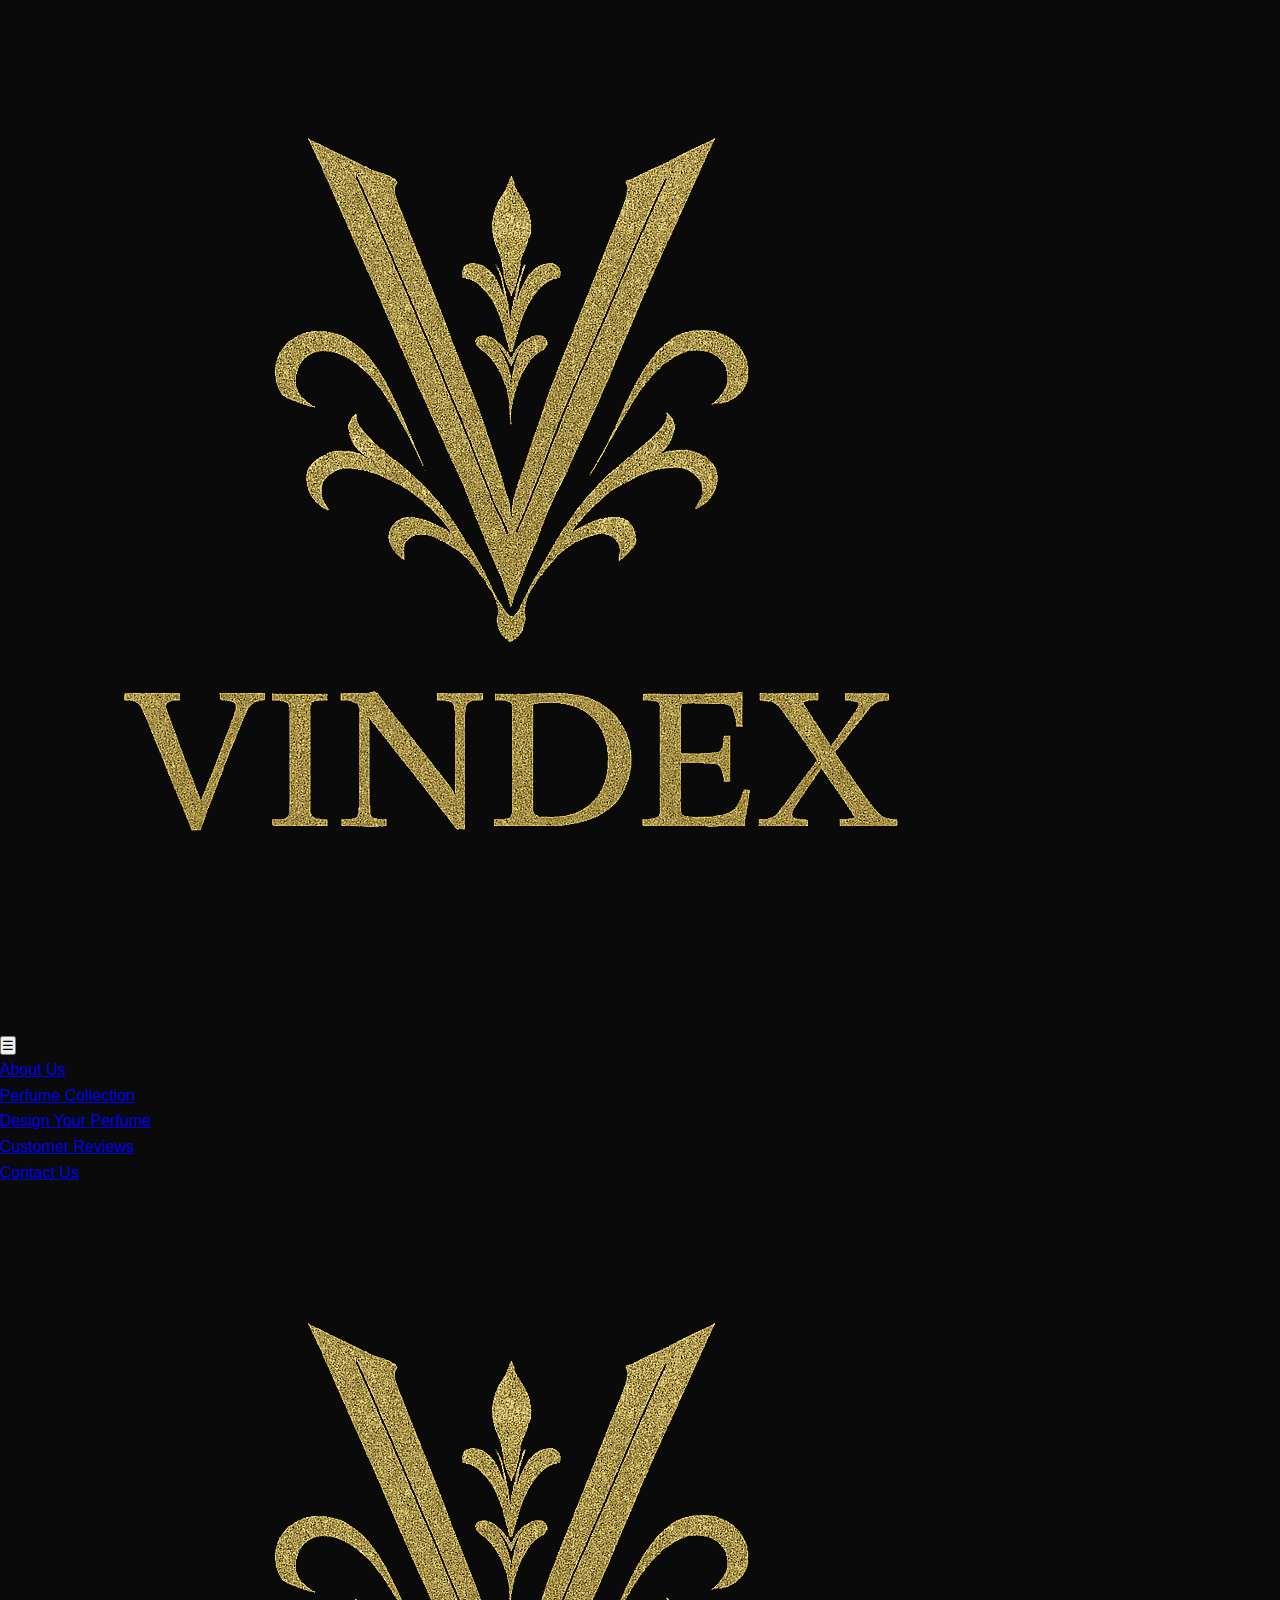
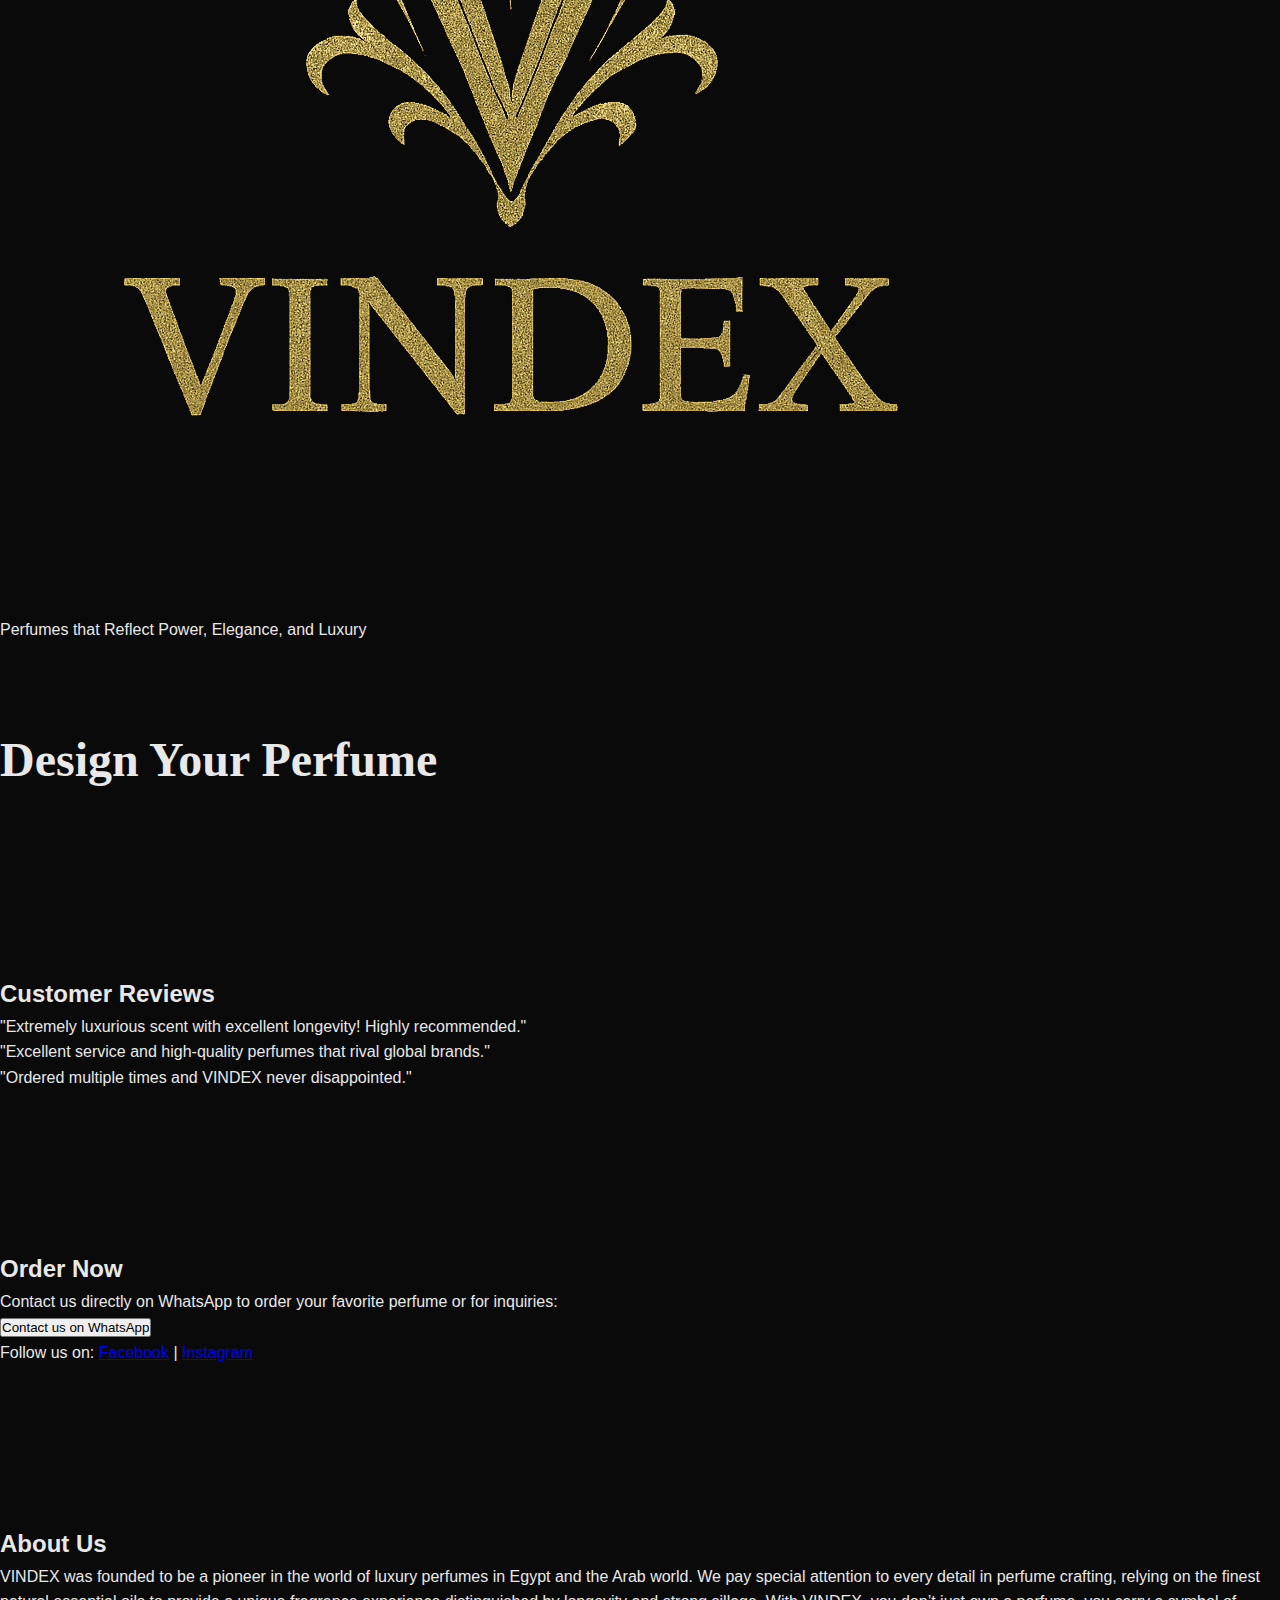
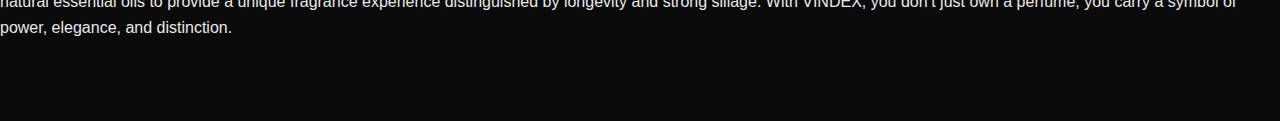
<file: index.html>
<!DOCTYPE html>
<html lang="en" dir="ltr">
<head>
  <meta charset="UTF-8" />
  <meta name="viewport" content="width=device-width, initial-scale=1" />
  <title>VINDEX | Luxury Perfumes</title>
  <link rel="icon" href="img/vindex_logo_transparent.png" type="image/png" />
  <link rel="stylesheet" href="https://cdn.jsdelivr.net/npm/swiper@11/swiper-bundle.min.css" />
  <link rel="stylesheet" href="css/style.css" />
</head>
<body>

  <nav>
    <div class="logo"><img src="img/vindex_logo_transparent.png" alt="logo" class="logo-bar"></div>
    <button id="menu-btn" aria-label="Toggle menu">&#9776;</button>
    <ul id="menu">
      <li><a href="#about">About Us</a></li>
      <li><a href="#perfumes">Perfume Collection</a></li>
      <li><a href="#design-perfume">Design Your Perfume</a></li>
      <li><a href="#reviews">Customer Reviews</a></li>
      <li><a href="#contact">Contact Us</a></li>
    </ul>
  </nav>

  <header>
    <img src="img/vindex_logo_transparent.png" alt="VINDEX Logo" class="logo-image" />
    <p>Perfumes that Reflect Power, Elegance, and Luxury</p>
  </header>

  <section class="perfume-customizer" id="design-perfume">
  <h2 class="section-title">Design Your Perfume</h2>

  <!-- Step 1: Choose Size -->
  <div class="custom-step">
    <h3> Choose Bottle Size</h3>
    <select id="perfume-size">
      <option value="" disabled selected>Select size</option>
      <option value="30ml" data-price="0">30ml</option>
      <option value="50ml" data-price="20">50ml (+20 EGP)</option>
      <option value="100ml" data-price="40">100ml (+40 EGP)</option>
    </select>
  </div>

  <!-- Step 2: Choose Bottle Type -->
  <div class="custom-step">
    <h3> Choose Bottle Type</h3>
    <select id="bottle-type">
      <option value="" disabled selected>Select bottle type</option>
      <option value="Plastic" data-price="50">Plastic (+50 EGP)</option>
      <option value="Glass" data-price="80">Glass (+80 EGP)</option>
      <option value="Luxury" data-price="120">Luxury (+120 EGP)</option>
    </select>
  </div>

  <!-- Step 3: Choose Alcohol Type -->
  <div class="custom-step">
    <h3> Men Perfume </h3>
    <select id="alcohol-type">
      <option value="" disabled selected>اختر برفيوم رجالي</option>
      <option value="Blue Ocean" data-price="400">Blue Ocean (+400 EGP)</option>
      <option value="Oud Touch" data-price="450">Oud Touch (+450 EGP)</option>
      <option value="Leather Amber" data-price="420">Leather Amber (+420 EGP)</option>
    </select>
  </div>

  <!-- Step 4: Choose Scent -->
  <!-- <div class="custom-step">
    <h3>Men</h3>
    <select id="male-perfumes">
      <option value="" disabled selected>اختر برفيوم رجالي</option>
      <option value="Blue Ocean" data-price="400">Blue Ocean (+400 EGP)</option>
      <option value="Oud Touch" data-price="450">Oud Touch (+450 EGP)</option>
      <option value="Leather Amber" data-price="420">Leather Amber (+420 EGP)</option>
    </select>
  </div>

  <div class="custom-step">
    <h3>Women</h3>
    <select id="female-perfumes">
      <option value="" disabled selected>اختر برفيوم نسائي</option>
      <option value="Vanilla Musk" data-price="390">Vanilla Musk (+390 EGP)</option>
      <option value="Sweet Rose" data-price="410">Sweet Rose (+410 EGP)</option>
      <option value="Fresh Citrus" data-price="380">Fresh Citrus (+380 EGP)</option>
    </select>
  </div> -->

  <!-- Step 5: Choose Packaging -->
  <div class="custom-step">
    <h3>Women Perfumes</h3>
    <select id="packaging-select">
      <option value="" disabled selected>اختر برفيوم نسائي</option>
      <option value="Vanilla Musk" data-price="390">Vanilla Musk (+390 EGP)</option>
      <option value="Sweet Rose" data-price="410">Sweet Rose (+410 EGP)</option>
      <option value="Fresh Citrus" data-price="380">Fresh Citrus (+380 EGP)</option>
    </select>
  </div>

  <!-- Order Summary -->
  <div id="order-summary" class="section custom-step">
    <h3> Order summary </h3>
    <p id="summary-size">Size: ---</p>
    <p id="summary-bottle">Bottle: ---</p>
    <p id="summary-alcohol">perfume: ---</p>
    <p id="summary-packaging">perfume: ---</p>
    <!-- <p id="summary-perfume">Perfume: ---</p> -->
    <p id="total-price">Total Price: 0 EGP</p>
    <button id="checkout-button">Next</button>
  </div>

  <!-- Customer Info Form -->
  <form id="customer-form" style="display: none; margin-top: 20px;">
    <h3>Enter Your Details</h3>
    <input type="text" id="customer-name" placeholder="Full Name" required />
    <input type="text" id="customer-phone" placeholder="Phone Number" required />
    <textarea id="customer-address" placeholder="Delivery Address" required></textarea>
    <button type="button" id="submit-order">Send Order</button>
  </form>
</section>


  <section id="reviews" class="interactive-section">
    <h2>Customer Reviews</h2>
    <div class="reviews-container">
      <div class="review">"Extremely luxurious scent with excellent longevity! Highly recommended."</div>
      <div class="review">"Excellent service and high-quality perfumes that rival global brands."</div>
      <div class="review">"Ordered multiple times and VINDEX never disappointed."</div>
    </div>
  </section>

  <section id="contact" class="contact interactive-section">
    <h2>Order Now</h2>
    <p>Contact us directly on WhatsApp to order your favorite perfume or for inquiries:</p>
    <a href="https://wa.me/+201055741189" target="_blank" rel="noopener noreferrer">
      <button class="cta-button">Contact us on WhatsApp</button>
    </a>
    <p>
      Follow us on:
      <a href="https://www.facebook.com/Abody710" target="_blank" rel="noopener noreferrer">Facebook</a> |
      <a href="https://www.instagram.com/karim.abdelrahman2023" target="_blank" rel="noopener noreferrer">Instagram</a>
    </p>
  </section>

  <section id="about" class="interactive-section">
    <h2>About Us</h2>
    <p>
      VINDEX was founded to be a pioneer in the world of luxury perfumes in Egypt and the Arab world.
      We pay special attention to every detail in perfume crafting, relying on the finest natural essential oils
      to provide a unique fragrance experience distinguished by longevity and strong sillage.
      With VINDEX, you don’t just own a perfume, you carry a symbol of power, elegance, and distinction.
    </p>
  </section>
  <!-- Order Confirmation Message -->



  <script src="https://cdn.jsdelivr.net/npm/swiper@11/swiper-bundle.min.js"></script>
  <script src="js/main.js"></script>
</body>
</html>
</file>
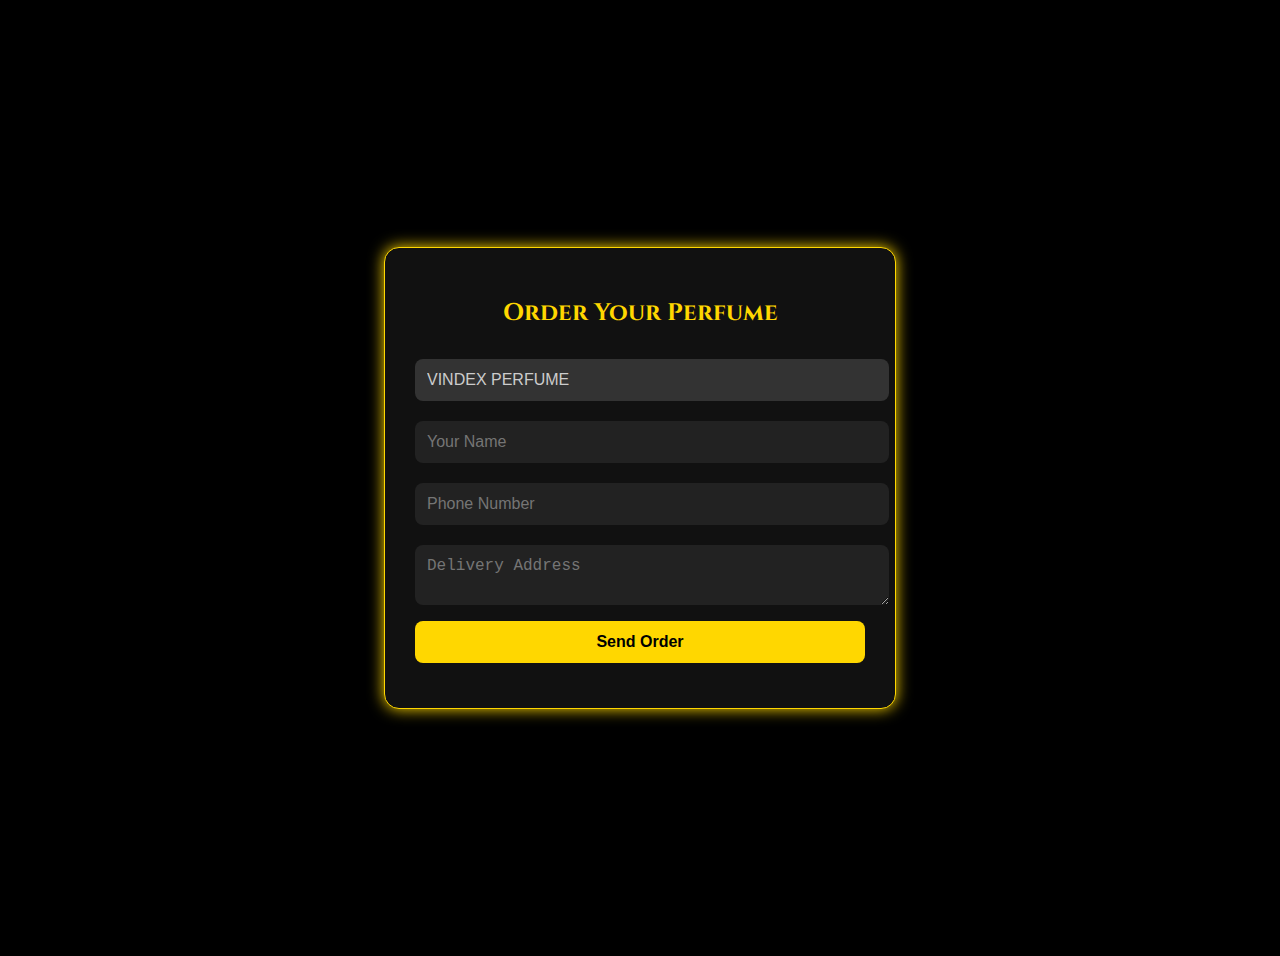
<file: order-form.htm>
<!DOCTYPE html>
<html lang="en">
<head>
  <meta charset="UTF-8" />
  <title>Order Now | VINDEX</title>
  <link rel="stylesheet" href="https://fonts.googleapis.com/css2?family=Cinzel:wght@600&display=swap">
   <link rel="icon" href="img/vindex_logo_transparent.png" type="image/png" />
  <style>
    body {
      background-color: #000;
      color: #fff;
      font-family: 'Cinzel', serif;
      display: flex;
      justify-content: center;
      align-items: center;
      min-height: 100vh;
      padding: 20px;
    }

    .form-container {
      background-color: #111;
      border: 1px solid gold;
      border-radius: 15px;
      padding: 30px;
      max-width: 450px;
      width: 100%;
      box-shadow: 0 0 15px gold;
    }

    h2 {
      text-align: center;
      color: gold;
      margin-bottom: 20px;
    }

    input, textarea {
      width: 100%;
      padding: 12px;
      margin: 10px 0;
      border: none;
      border-radius: 8px;
      background-color: #222;
      color: #fff;
      font-size: 16px;
    }

    input[readonly] {
      background-color: #333;
      color: #ccc;
    }

    button {
      background-color: gold;
      color: #000;
      padding: 12px;
      font-weight: bold;
      font-size: 16px;
      border: none;
      border-radius: 8px;
      cursor: pointer;
      transition: background 0.3s;
      width: 100%;
    }

    button:hover {
      background-color: #d4af37;
    }

    .message {
      text-align: center;
      margin-top: 15px;
      font-size: 16px;
    }

    .message.success {
      color: #4caf50;
    }

    .message.error {
      color: #f44336;
    }
  </style>
</head>
<body>
  <div class="form-container">
    <h2>Order Your Perfume</h2>
    <form id="orderForm">
      <input type="text" id="product" name="product" readonly />
      <input type="text" name="name" placeholder="Your Name" required />
      <input type="tel" name="phone" placeholder="Phone Number" required />
      <textarea name="address" placeholder="Delivery Address" required></textarea>
      <button type="submit">Send Order</button>
      <div class="message" id="formMessage"></div>
    </form>
  </div>

  <script>
    const urlParams = new URLSearchParams(window.location.search);
    const product = urlParams.get('product') || "VINDEX Perfume";
    document.getElementById("product").value = product.replace(/-/g, " ").toUpperCase();

    const form = document.getElementById("orderForm");
    const message = document.getElementById("formMessage");

    form.addEventListener("submit", function (e) {
      e.preventDefault();

      const data = {
        product: form.product.value,
        name: form.name.value,
        phone: form.phone.value,
        address: form.address.value
      };

      fetch("https://script.google.com/macros/s/AKfycbwyvWgUjzFs4FUiuTMKxIYkENFi_9YTqfH4QreRj8_mNTAGmud45_VYunbrzpkEs5bVww/exec", {
        method: "POST",
        body: JSON.stringify(data)
      })
      .then(res => res.json())
      .then(response => {
        if (response.result === "success") {
          message.textContent = "✅ Your order has been sent successfully!";
          message.className = "message success";
          form.reset();
          form.product.value = product.replace(/-/g, " ").toUpperCase();
        } else {
          throw new Error("Failed");
        }
      })
      .catch(error => {
        message.textContent = "❌ Failed to send order. Please try again.";
        message.className = "message error";
        console.error(error);
      });
    });
  </script>
</body>
</html>
</file>
<file: css/style.css>
/* ====================== */
/*    GLOBAL VARIABLES    */
/* ====================== */
:root {
  /* Colors */
  --gold-primary: #D4AF37;
  --gold-secondary: #F4E4C1;
  --gold-dark: #B8941F;
  --black-primary: #0A0A0A;
  --black-secondary: #1A1A1A;
  --black-lighter: #2A2A2A;
  --white: #FFFFFF;
  --text-light: #E8E8E8;
  --text-muted: #A0A0A0;
  
  /* Typography */
  --font-primary: 'Playfair Display', serif;
  --font-secondary: 'Poppins', sans-serif;
  
  /* Transitions */
  --transition-fast: 0.3s cubic-bezier(0.4, 0, 0.2, 1);
  --transition-smooth: 0.5s cubic-bezier(0.4, 0, 0.2, 1);
  
  /* Shadows */
  --shadow-sm: 0 2px 10px rgba(0, 0, 0, 0.1);
  --shadow-md: 0 5px 20px rgba(0, 0, 0, 0.2);
  --shadow-lg: 0 10px 40px rgba(0, 0, 0, 0.3);
  --shadow-gold: 0 0 30px rgba(212, 175, 55, 0.3);
}

/* ====================== */
/*      RESET & BASE      */
/* ====================== */
* {
  margin: 0;
  padding: 0;
  box-sizing: border-box;
}

html {
  scroll-behavior: smooth;
}

body {
  font-family: var(--font-secondary);
  background-color: var(--black-primary);
  color: var(--text-light);
  line-height: 1.6;
  overflow-x: hidden;
}

/* ====================== */
/*       PRELOADER        */
/* ====================== */
.preloader {
  position: fixed;
  top: 0;
  left: 0;
  width: 100%;
  height: 100vh;
  background: var(--black-primary);
  display: flex;
  justify-content: center;
  align-items: center;
  z-index: 10000;
  transition: opacity 0.5s, visibility 0.5s;
}

.preloader.fade-out {
  opacity: 0;
  visibility: hidden;
}

.loader {
  text-align: center;
}

.loader-logo {
  width: 120px;
  animation: pulse 2s infinite;
}

.loader-bar {
  width: 120px;
  height: 3px;
  background: var(--black-lighter);
  margin-top: 20px;
  position: relative;
  overflow: hidden;
}

.loader-bar::after {
  content: '';
  position: absolute;
  left: -100%;
  width: 100%;
  height: 100%;
  background: linear-gradient(90deg, transparent, var(--gold-primary), transparent);
  animation: loading 1.5s infinite;
}

@keyframes loading {
  0% { left: -100%; }
  100% { left: 100%; }
}

@keyframes pulse {
  0%, 100% { transform: scale(1); }
  50% { transform: scale(1.05); }
}

/* ====================== */
/*      NAVIGATION        */
/* ====================== */
.navbar {
  position: fixed;
  top: 0;
  width: 100%;
  background: rgba(10, 10, 10, 0.95);
  backdrop-filter: blur(10px);
  z-index: 1000;
  transition: var(--transition-smooth);
}

.navbar.scrolled {
  background: rgba(10, 10, 10, 0.98);
  box-shadow: var(--shadow-md);
}

.nav-container {
  max-width: 1400px;
  margin: 0 auto;
  display: flex;
  justify-content: space-between;
  align-items: center;
  padding: 1rem 2rem;
}

.logo-img {
  height: 50px;
  transition: var(--transition-fast);
}

.logo-img:hover {
  transform: scale(1.05);
}

.nav-menu {
  display: flex;
  list-style: none;
  gap: 2rem;
}

.nav-link {
  color: var(--text-light);
  text-decoration: none;
  font-weight: 500;
  font-size: 0.95rem;
  text-transform: uppercase;
  letter-spacing: 1px;
  position: relative;
  transition: var(--transition-fast);
}

.nav-link::after {
  content: '';
  position: absolute;
  bottom: -5px;
  left: 0;
  width: 0;
  height: 2px;
  background: var(--gold-primary);
  transition: var(--transition-fast);
}

.nav-link:hover::after,
.nav-link.active::after {
  width: 100%;
}

.nav-link:hover {
  color: var(--gold-primary);
}

.hamburger {
  display: none;
  flex-direction: column;
  cursor: pointer;
}

.hamburger span {
  width: 25px;
  height: 3px;
  background: var(--gold-primary);
  margin: 3px 0;
  transition: var(--transition-fast);
}

/* ====================== */
/*      HERO SECTION      */
/* ====================== */
.hero {
  position: relative;
  min-height: 100vh;
  display: flex;
  align-items: center;
  justify-content: center;
  overflow: hidden;
}

.hero-bg {
  position: absolute;
  top: 0;
  left: 0;
  width: 100%;
  height: 100%;
  background: linear-gradient(135deg, var(--black-primary) 0%, var(--black-secondary) 100%);
  z-index: -1;
}

.hero-particles {
  position: absolute;
  width: 100%;
  height: 100%;
  background-image: radial-gradient(circle, var(--gold-primary) 1px, transparent 1px);
  background-size: 50px 50px;
  opacity: 0.1;
  animation: float 20s infinite linear;
}

@keyframes float {
  0% { transform: translate(0, 0); }
  100% { transform: translate(-50px, -50px); }
}

.hero-content {
  text-align: center;
  z-index: 1;
  padding: 2rem;
}

.hero-logo {
  width: 200px;
  margin-bottom: 2rem;
  animation: fadeInDown 1s ease;
}

.hero-title {
  font-family: var(--font-primary);
  font-size: clamp(3rem, 8vw, 6rem);
  font-weight: 900;
  margin-bottom: 1rem;
  letter-spacing: 3px;
}

.gold-text {
  background: linear-gradient(135deg, var(--gold-primary), var(--gold-secondary));
  -webkit-background-clip: text;
  -webkit-text-fill-color: transparent;
  background-clip: text;
}

.hero-subtitle {
  font-size: clamp(1rem, 2vw, 1.5rem);
  color: var(--text-muted);
  margin-bottom: 3rem;
  font-weight: 300;
}

.hero-cta {
  display: flex;
  gap: 1.5rem;
  justify-content: center;
  flex-wrap: wrap;
}

.btn {
  padding: 1rem 2.5rem;
  border: none;
  border-radius: 50px;
  font-weight: 600;
  text-transform: uppercase;
  letter-spacing: 1px;
  cursor: pointer;
  transition: var(--transition-fast);
  text-decoration: none;
  display: inline-block;
  font-size: 0.9rem;
}

.btn-primary {
  background: linear-gradient(135deg, var(--gold-primary), var(--gold-dark));
  color: var(--black-primary);
  box-shadow: var(--shadow-gold);
}

.btn-primary:hover {
  transform: translateY(-3px);
  box-shadow: 0 0 40px rgba(212, 175, 55, 0.5);
}

.btn-outline {
  background: transparent;
  color: var(--gold-primary);
  border: 2px solid var(--gold-primary);
}

.btn-outline:hover {
  background: var(--gold-primary);
  color: var(--black-primary);
  transform: translateY(-3px);
}

.scroll-indicator {
  position: absolute;
  bottom: 30px;
  left: 50%;
  transform: translateX(-50%);
  animation: bounce 2s infinite;
}

.scroll-indicator span {
  display: block;
  width: 30px;
  height: 50px;
  border: 2px solid var(--gold-primary);
  border-radius: 25px;
  position: relative;
}

.scroll-indicator span::after {
  content: '';
  position: absolute;
  top: 10px;
  left: 50%;
  transform: translateX(-50%);
  width: 4px;
  height: 10px;
  background: var(--gold-primary);
  border-radius: 2px;
  animation: scroll 2s infinite;
}

@keyframes bounce {
  0%, 20%, 50%, 80%, 100% { transform: translateX(-50%) translateY(0); }
  40% { transform: translateX(-50%) translateY(-10px); }
  60% { transform: translateX(-50%) translateY(-5px); }
}

@keyframes scroll {
  0% { opacity: 1; top: 10px; }
  100% { opacity: 0; top: 30px; }
}

/* ====================== */
/*       SECTIONS         */
/* ====================== */
.container {
  max-width: 1400px;
  margin: 0 auto;
  padding: 0 2rem;
}

section {
  padding: 5rem 0;
}

.section-header {
  text-align: center;
  margin-bottom: 4rem;
}

.section-title {
  font-family: var(--font-primary);
  font-size: clamp(2rem, 4vw, 3rem);
  font-weight: 700;
  margin-bottom: 1rem;
}

.title-underline {
  width: 80px;
  height: 3px;
  background: linear-gradient(90deg, transparent, var(--gold-primary), transparent);
  margin: 0 auto;
}

/* ====================== */
/*     ABOUT SECTION      */
/* ====================== */
.about-section {
  background: var(--black-secondary);
}

.about-content {
  display: grid;
  grid-template-columns: 1fr 1fr;
  gap: 4rem;
  align-items: center;
}

.about-text p {
  margin-bottom: 1.5rem;
  color: var(--text-muted);
  line-height: 1.8;
}

.about-features {
  display: flex;
  gap: 2rem;
  margin-top: 2rem;
}

.feature {
  display: flex;
  align-items: center;
  gap: 0.5rem;
}

.feature i {
  color: var(--gold-primary);
  font-size: 1.5rem;
}

.about-image {
  position: relative;
}

.image-wrapper {
  position: relative;
  overflow: hidden;
  border-radius: 20px;
  box-shadow: var(--shadow-lg);
}

.image-wrapper::before {
  content: '';
  position: absolute;
  top: -50%;
  left: -50%;
  width: 200%;
  height: 200%;
  background: linear-gradient(45deg, transparent, var(--gold-primary), transparent);
  opacity: 0;
  transition: var(--transition-smooth);
}

.image-wrapper:hover::before {
  opacity: 0.3;
  animation: shimmer 0.5s;
}

@keyframes shimmer {
  0% { transform: rotate(0deg); }
  100% { transform: rotate(45deg); }
}

.image-wrapper img {
  width: 100%;
  height: auto;
  display: block;
  transition: var(--transition-smooth);
}

.image-wrapper:hover img {
  transform: scale(1.05);
}

/* ====================== */
/*   COLLECTION SECTION   */
/* ====================== */
.collection-grid {
  display: grid;
  grid-template-columns: repeat(auto-fit, minmax(300px, 1fr));
  gap: 2rem;
}

.collection-card {
  position: relative;
  overflow: hidden;
  border-radius: 20px;
  height: 400px;
  cursor: pointer;
}

.card-image {
  position: relative;
  width: 100%;
  height: 100%;
}

.card-image img {
  width: 100%;
  height: 100%;
  object-fit: cover;
  transition: var(--transition-smooth);
}

.card-overlay {
  position: absolute;
  bottom: 0;
  left: 0;
  right: 0;
  background: linear-gradient(to top, rgba(0, 0, 0, 0.9), transparent);
  padding: 2rem;
  transform: translateY(20px);
  opacity: 0;
  transition: var(--transition-smooth);
}

.collection-card:hover .card-overlay {
  transform: translateY(0);
  opacity: 1;
}

.collection-card:hover img {
  transform: scale(1.1);
}

.card-overlay h3 {
  font-family: var(--font-primary);
  font-size: 1.5rem;
  color: var(--gold-primary);
  margin-bottom: 0.5rem;
}

.card-overlay p {
  color: var(--text-muted);
  margin-bottom: 1rem;
}

.btn-explore {
  color: var(--gold-primary);
  text-decoration: none;
  font-weight: 600;
  transition: var(--transition-fast);
}

.btn-explore:hover {
  color: var(--gold-secondary);
}

/* ====================== */
/*   CUSTOMIZER SECTION   */
/* ====================== */
.customizer-section {
  background: var(--black-secondary);
}

.customizer-wrapper {
  background: var(--black-lighter);
  border-radius: 30px;
  padding: 3rem;
  box-shadow: var(--shadow-lg);
}

.progress-bar {
  display: flex;
  justify-content: space-between;
  margin-bottom: 3rem;
  position: relative;
}

.progress-bar::before {
  content: '';
  position: absolute;
  top: 25px;
  left: 0;
  right: 0;
  height: 2px;
  background: var(--black-secondary);
  z-index: 0;
}

.progress-step {
  position: relative;
  text-align: center;
  flex: 1;
  z-index: 1;
}

.step-number {
  width: 50px;
  height: 50px;
  background: var(--black-secondary);
  border: 3px solid var(--black-lighter);
  border-radius: 50%;
  display: flex;
  align-items: center;
  justify-content: center;
  margin: 0 auto 0.5rem;
  font-weight: 600;
  transition: var(--transition-fast);
}

.progress-step.active .step-number {
  background: var(--gold-primary);
  color: var(--black-primary);
  border-color: var(--gold-primary);
  box-shadow: var(--shadow-gold);
}

.progress-step.completed .step-number {
  background: var(--gold-dark);
  color: var(--white);
  border-color: var(--gold-dark);
}

.progress-step span {
  font-size: 0.875rem;
  color: var(--text-muted);
}

.progress-step.active span {
  color: var(--gold-primary);
}

.custom-step {
  display: none;
}

.custom-step.step-active {
  display: block;
  animation: fadeIn 0.5s;
}

@keyframes fadeIn {
  from {
    opacity: 0;
    transform: translateY(20px);
  }
  to {
    opacity: 1;
    transform: translateY(0);
  }
}

.custom-step h3 {
  font-family: var(--font-primary);
  font-size: 1.75rem;
  margin-bottom: 2rem;
  color: var(--gold-primary);
}

.custom-step h3 i {
  margin-right: 0.5rem;
}

.option-cards {
  display: grid;
  grid-template-columns: repeat(auto-fit, minmax(150px, 1fr));
  gap: 1.5rem;
  margin-bottom: 2rem;
}

.option-card {
  background: var(--black-secondary);
  border: 2px solid transparent;
  border-radius: 15px;
  padding: 2rem 1rem;
  text-align: center;
  cursor: pointer;
  transition: var(--transition-fast);
}

.option-card:hover {
  border-color: var(--gold-primary);
  transform: translateY(-5px);
  box-shadow: var(--shadow-gold);
}

.option-card.selected {
  background: linear-gradient(135deg, rgba(212, 175, 55, 0.1), rgba(212, 175, 55, 0.05));
  border-color: var(--gold-primary);
}

.option-icon {
  font-size: 2rem;
  color: var(--gold-primary);
  margin-bottom: 1rem;
}

.option-name {
  font-weight: 600;
  margin-bottom: 0.5rem;
}

.option-price {
  color: var(--text-muted);
  font-size: 0.875rem;
}

.hidden-select {
  display: none;
}

.perfume-select-wrapper {
  margin-bottom: 2rem;
}

.perfume-select {
  width: 100%;
  padding: 1rem;
  background: var(--black-secondary);
  border: 2px solid var(--gold-primary);
  border-radius: 10px;
  color: var(--text-light);
  font-size: 1rem;
  cursor: pointer;
  transition: var(--transition-fast);
}

.perfume-select:focus {
  outline: none;
  box-shadow: var(--shadow-gold);
}

.perfume-select option {
  background: var(--black-secondary);
  color: var(--text-light);
}

.perfume-select optgroup {
  font-weight: 600;
  color: var(--gold-primary);
}

.step-navigation {
  display: flex;
  justify-content: space-between;
  margin-top: 2rem;
}

.btn-nav {
  padding: 0.75rem 2rem;
  background: var(--gold-primary);
  color: var(--black-primary);
  border: none;
  border-radius: 50px;
  font-weight: 600;
  cursor: pointer;
  transition: var(--transition-fast);
}

.btn-nav:hover:not(:disabled) {
  background: var(--gold-dark);
  transform: translateY(-2px);
}

.btn-nav:disabled {
  background: var(--black-secondary);
  color: var(--text-muted);
  cursor: not-allowed;
}

.order-summary-card {
  background: var(--black-secondary);
  border-radius: 20px;
  padding: 2rem;
  margin-top: 3rem;
  border: 1px solid var(--gold-primary);
}

.order-summary-card h3 {
  font-family: var(--font-primary);
  font-size: 1.5rem;
  color: var(--gold-primary);
  margin-bottom: 1.5rem;
}

.summary-items {
  margin-bottom: 1.5rem;
}

.summary-item {
  display: flex;
  justify-content: space-between;
  padding: 0.75rem 0;
  border-bottom: 1px solid rgba(255, 255, 255, 0.1);
}

.summary-item:last-child {
  border-bottom: none;
}

.summary-total {
  display: flex;
  justify-content: space-between;
  align-items: center;
  padding-top: 1rem;
  margin-top: 1rem;
  border-top: 2px solid var(--gold-primary);
  font-size: 1.25rem;
  font-weight: 600;
}

#total-price {
  color: var(--gold-primary);
  font-size: 1.5rem;
}

.btn-checkout {
  width: 100%;
  padding: 1rem;
  background: linear-gradient(135deg, var(--gold-primary), var(--gold-dark));
  color: var(--black-primary);
  border: none;
  border-radius: 50px;
  font-weight: 600;
  font-size: 1.1rem;
  cursor: pointer;
  transition: var(--transition-fast);
  margin-top: 1.5rem;
}

.btn-checkout:hover:not(:disabled) {
  transform: translateY(-3px);
  box-shadow: var(--shadow-gold);
}

.btn-checkout:disabled {
  background: var(--black-secondary);
  color: var(--text-muted);
  cursor: not-allowed;
}

.customer-form-card {
  display: none;
  background: var(--black-secondary);
  border-radius: 20px;
  padding: 2rem;
  margin-top: 2rem;
  border: 1px solid var(--gold-primary);
  animation: fadeIn 0.5s;
}

.customer-form-card h3 {
  font-family: var(--font-primary);
  font-size: 1.5rem;
  color: var(--gold-primary);
  margin-bottom: 1.5rem;
}

.form-group {
  margin-bottom: 1.5rem;
}

.form-group label {
  display: block;
  margin-bottom: 0.5rem;
  color: var(--text-muted);
  font-weight: 500;
}

.form-group input,
.form-group textarea {
  width: 100%;
  padding: 0.75rem;
  background: var(--black-lighter);
  border: 1px solid rgba(255, 255, 255, 0.1);
  border-radius: 10px;
  color: var(--text-light);
  font-size: 1rem;
  transition: var(--transition-fast);
}

.form-group input:focus,
.form-group textarea:focus {
  outline: none;
  border-color: var(--gold-primary);
  box-shadow: 0 0 10px rgba(212, 175, 55, 0.2);
}

.form-group textarea {
  resize: vertical;
  font-family: inherit;
}

.btn-submit {
  width: 100%;
  padding: 1rem;
  background: linear-gradient(135deg, #25D366, #128C7E);
  color: var(--white);
  border: none;
  border-radius: 50px;
  font-weight: 600;
  font-size: 1.1rem;
  cursor: pointer;
  transition: var(--transition-fast);
}

.btn-submit:hover {
  transform: translateY(-3px);
  box-shadow: 0 0 30px rgba(37, 211, 102, 0.4);
}

/* ====================== */
/*    REVIEWS SECTION     */
/* ====================== */
.reviews-section {
  background: var(--black-primary);
}

.reviews-swiper {
  padding: 2rem 0;
}

.review-card {
  background: var(--black-secondary);
  border-radius: 20px;
  padding: 2rem;
  height: 100%;
  transition: var(--transition-fast);
}

.review-card:hover {
  transform: translateY(-5px);
  box-shadow: var(--shadow-gold);
}

.stars {
  color: var(--gold-primary);
  margin-bottom: 1rem;
}

.stars i {
  font-size: 1.2rem;
  margin-right: 0.25rem;
}

.review-card p {
  color: var(--text-muted);
  line-height: 1.8;
  margin-bottom: 1.5rem;
  font-style: italic;
}

.reviewer {
  display: flex;
  align-items: center;
  gap: 1rem;
}

.reviewer-avatar {
  width: 50px;
  height: 50px;
  background: linear-gradient(135deg, var(--gold-primary), var(--gold-dark));
  color: var(--black-primary);
  border-radius: 50%;
  display: flex;
  align-items: center;
  justify-content: center;
  font-weight: 600;
}

.reviewer-info h4 {
  font-size: 1rem;
  margin-bottom: 0.25rem;
}

.reviewer-info span {
  font-size: 0.875rem;
  color: var(--text-muted);
}

.swiper-pagination-bullet {
  background: var(--gold-primary);
}

/* ====================== */
/*    CONTACT SECTION     */
/* ====================== */
.contact-section {
  background: var(--black-secondary);
}

.contact-content {
  display: grid;
  grid-template-columns: 1fr 1fr;
  gap: 4rem;
  align-items: center;
}

.contact-info h3 {
  font-family: var(--font-primary);
  font-size: 2rem;
  margin-bottom: 1rem;
  color: var(--gold-primary);
}

.contact-info p {
  color: var(--text-muted);
  margin-bottom: 2rem;
  line-height: 1.8;
}

.contact-methods {
  display: flex;
  flex-direction: column;
  gap: 1.5rem;
  margin-bottom: 2rem;
}

.contact-method {
  display: flex;
  align-items: center;
  gap: 1rem;
  padding: 1rem;
  background: var(--black-lighter);
  border-radius: 15px;
  text-decoration: none;
  color: var(--text-light);
  transition: var(--transition-fast);
}

.contact-method:hover {
  transform: translateX(10px);
  box-shadow: var(--shadow-gold);
}

.contact-method i {
  font-size: 2rem;
  color: var(--gold-primary);
}

.contact-method h4 {
  font-size: 1rem;
  margin-bottom: 0.25rem;
}

.contact-method span {
  color: var(--text-muted);
  font-size: 0.875rem;
}

.social-links {
  display: flex;
  gap: 1rem;
}

.social-link {
  width: 50px;
  height: 50px;
  background: var(--black-lighter);
  border-radius: 50%;
  display: flex;
  align-items: center;
  justify-content: center;
  color: var(--gold-primary);
  text-decoration: none;
  transition: var(--transition-fast);
}

.social-link:hover {
  background: var(--gold-primary);
  color: var(--black-primary);
  transform: translateY(-5px);
}

.contact-image img {
  width: 100%;
  border-radius: 20px;
  box-shadow: var(--shadow-lg);
}

/* ====================== */
/*        FOOTER          */
/* ====================== */
.footer {
  background: var(--black-primary);
  padding: 3rem 0 1rem;
  border-top: 1px solid rgba(212, 175, 55, 0.2);
}

.footer-content {
  display: grid;
  grid-template-columns: 2fr 1fr 2fr;
  gap: 3rem;
  margin-bottom: 2rem;
}

.footer-brand .footer-logo {
  width: 100px;
  margin-bottom: 1rem;
}

.footer-brand p {
  color: var(--text-muted);
}

.footer-links h4,
.footer-newsletter h4 {
  font-family: var(--font-primary);
  font-size: 1.25rem;
  color: var(--gold-primary);
  margin-bottom: 1rem;
}

.footer-links a {
  display: block;
  color: var(--text-muted);
  text-decoration: none;
  margin-bottom: 0.5rem;
  transition: var(--transition-fast);
}

.footer-links a:hover {
  color: var(--gold-primary);
  transform: translateX(5px);
}

.footer-newsletter p {
  color: var(--text-muted);
  margin-bottom: 1rem;
}

.btn-outline-small {
  padding: 0.5rem 1.5rem;
  font-size: 0.875rem;
}

.footer-bottom {
  text-align: center;
  padding-top: 2rem;
  border-top: 1px solid rgba(255, 255, 255, 0.1);
}

.footer-bottom p {
  color: var(--text-muted);
  font-size: 0.875rem;
}

/* ====================== */
/*     BACK TO TOP        */
/* ====================== */
.back-to-top {
  position: fixed;
  bottom: 30px;
  right: 30px;
  width: 50px;
  height: 50px;
  background: var(--gold-primary);
  color: var(--black-primary);
  border: none;
  border-radius: 50%;
  font-size: 1.25rem;
  cursor: pointer;
  opacity: 0;
  visibility: hidden;
  transition: var(--transition-fast);
  z-index: 999;
}

.back-to-top.show {
  opacity: 1;
  visibility: visible;
}

.back-to-top:hover {
  background: var(--gold-dark);
  transform: translateY(-5px);
}

/* ====================== */
/*    RESPONSIVE DESIGN   */
/* ====================== */
@media (max-width: 1024px) {
  .about-content,
  .contact-content {
    grid-template-columns: 1fr;
    gap: 3rem;
  }
  
  .footer-content {
    grid-template-columns: 1fr;
    text-align: center;
  }
}

@media (max-width: 768px) {
  .nav-menu {
    position: fixed;
    left: -100%;
    top: 70px;
    flex-direction: column;
    background: var(--black-primary);
    width: 100%;
    text-align: center;
    transition: var(--transition-fast);
    box-shadow: var(--shadow-lg);
    padding: 2rem 0;
  }
  
  .nav-menu.active {
    left: 0;
  }
  
  .hamburger {
    display: flex;
  }
  
  .hamburger.active span:nth-child(2) {
    opacity: 0;
  }
  
  .hamburger.active span:nth-child(1) {
    transform: translateY(9px) rotate(45deg);
  }
  
  .hamburger.active span:nth-child(3) {
    transform: translateY(-9px) rotate(-45deg);
  }
  
  .hero-title {
    font-size: 3rem;
  }
  
  .hero-cta {
    flex-direction: column;
    align-items: center;
  }
  
  .option-cards {
    grid-template-columns: 1fr;
  }
  
  .customizer-wrapper {
    padding: 2rem 1rem;
  }
  
  .progress-bar {
    flex-wrap: wrap;
  }
  
  .collection-grid {
    grid-template-columns: 1fr;
  }
}

@media (max-width: 480px) {
  .hero-logo {
    width: 150px;
  }
  
  .section-title {
    font-size: 2rem;
  }
  
  .btn {
    padding: 0.75rem 1.5rem;
    font-size: 0.875rem;
  }
}

/* ====================== */
/*       ANIMATIONS       */
/* ====================== */
@keyframes fadeInDown {
  from {
    opacity: 0;
    transform: translateY(-30px);
  }
  to {
    opacity: 1;
    transform: translateY(0);
  }
}

@keyframes fadeInUp {
  from {
    opacity: 0;
    transform: translateY(30px);
  }
  to {
    opacity: 1;
    transform: translateY(0);
  }
}

/* Smooth scrollbar */
::-webkit-scrollbar {
  width: 10px;
}

::-webkit-scrollbar-track {
  background: var(--black-secondary);
}

::-webkit-scrollbar-thumb {
  background: var(--gold-primary);
  border-radius: 5px;
}

::-webkit-scrollbar-thumb:hover {
  background: var(--gold-dark);
}

/* Perfume Selection Enhancements */
.perfume-filter-tabs {
  display: flex;
  gap: 1rem;
  margin-bottom: 1.5rem;
  border-bottom: 2px solid var(--black-secondary);
  padding-bottom: 1rem;
}

.filter-tab {
  padding: 0.5rem 1.5rem;
  background: transparent;
  border: 1px solid var(--gold-primary);
  border-radius: 25px;
  color: var(--gold-primary);
  cursor: pointer;
  transition: var(--transition-fast);
  font-weight: 500;
}

.filter-tab:hover {
  background: rgba(212, 175, 55, 0.1);
}

.filter-tab.active {
  background: var(--gold-primary);
  color: var(--black-primary);
}

.perfume-select {
  width: 100%;
  padding: 1rem;
  background: var(--black-secondary);
  border: 2px solid var(--gold-primary);
  border-radius: 10px;
  color: var(--text-light);
  font-size: 1rem;
  cursor: pointer;
  transition: var(--transition-fast);
  max-height: 400px;
  overflow-y: auto;
}

.perfume-select:focus {
  outline: none;
  box-shadow: var(--shadow-gold);
  border-color: var(--gold-secondary);
}

.perfume-select option {
  background: var(--black-secondary);
  color: var(--text-light);
  padding: 0.5rem;
}

.perfume-select optgroup {
  font-weight: 600;
  color: var(--gold-primary);
  background: var(--black-lighter);
  font-size: 1.1rem;
  padding: 0.5rem;
}

.perfume-select option:hover {
  background: rgba(212, 175, 55, 0.2);
}

/* Custom Scrollbar for Select */
.perfume-select::-webkit-scrollbar {
  width: 8px;
}

.perfume-select::-webkit-scrollbar-track {
  background: var(--black-secondary);
  border-radius: 10px;
}

.perfume-select::-webkit-scrollbar-thumb {
  background: var(--gold-primary);
  border-radius: 10px;
}

.perfume-select::-webkit-scrollbar-thumb:hover {
  background: var(--gold-dark);
}

/* Perfume Counter Badge */
.custom-step h3::after {
  content: attr(data-count);
  margin-left: 0.5rem;
  padding: 0.25rem 0.75rem;
  background: var(--gold-primary);
  color: var(--black-primary);
  border-radius: 15px;
  font-size: 0.875rem;
  font-weight: 600;
}

/* Add perfume count indicators */
.custom-step[data-step="3"] h3::after {
  content: "50 Options";
}

.custom-step[data-step="4"] h3::after {
  content: "30 Options";
}
</file>
